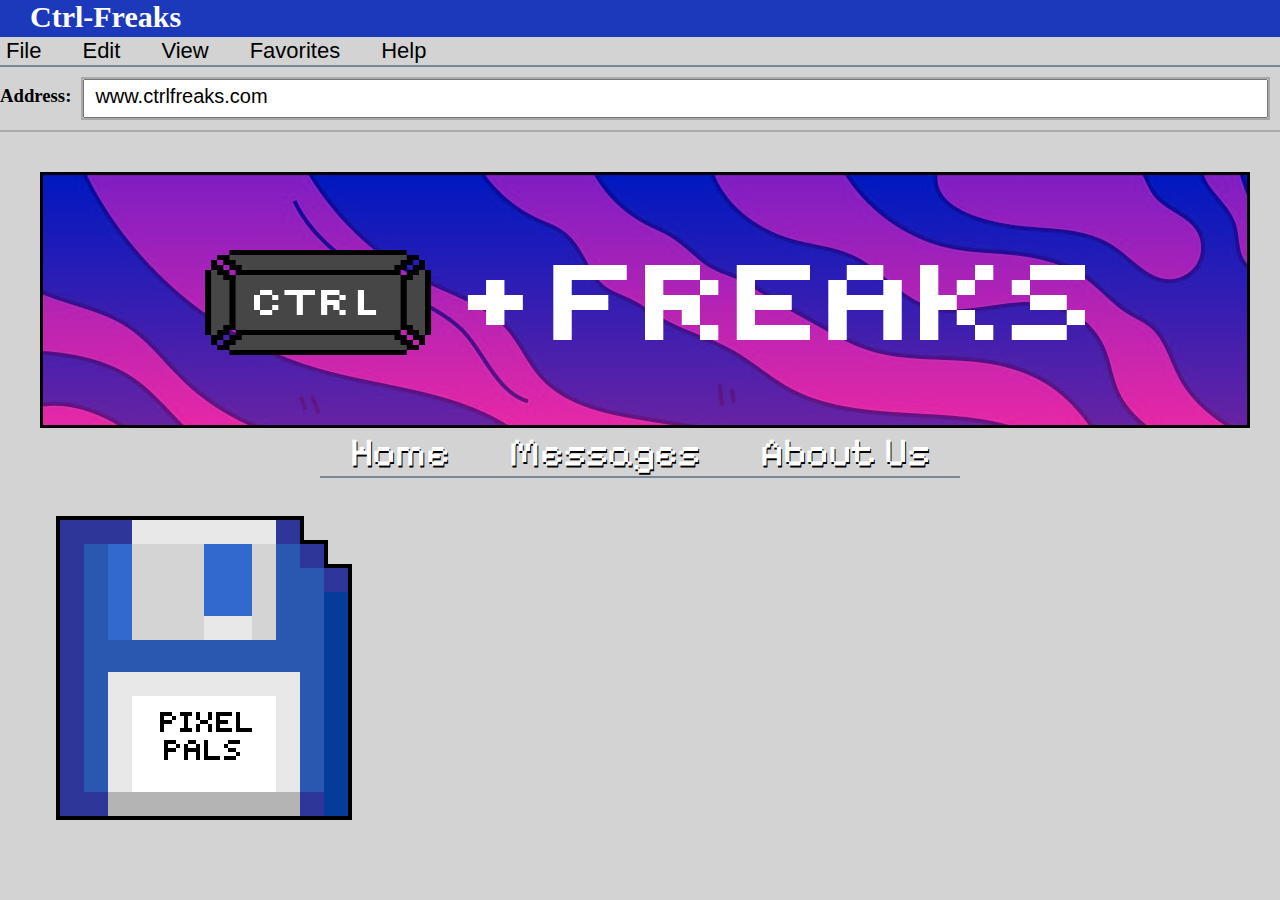
<file: index.html>
<!DOCTYPE html>
<html lang="en">
<head>
    <meta charset="UTF-8">
    <meta name="viewport" content="width=device-width, initial-scale=1.0">
    <title>Document</title>
    <link rel="stylesheet" href="css/style.css">
    <link rel="preconnect" href="https://fonts.googleapis.com">
    <link rel="preconnect" href="https://fonts.gstatic.com" crossorigin>
    <link href="https://fonts.googleapis.com/css2?family=Pixelify+Sans:wght@400;600;700&display=swap" rel="stylesheet">
</head>
<body>
    <header>
        <nav id="nav">
            <h2>Ctrl-Freaks</h2>
            <button>File</button>
            <button>Edit</button>
            <button>View</button>
            <button>Favorites</button>
            <button>Help</button>
        </nav>
        <div id="row1">
            <div id="col1">
                <h3>Address:</h3>            
            </div>
            <div id="col2">
                <input id="URL" type="text" placeholder="www.ctrlfreaks.com" readonly>
            </div>
        </div>
    </header>

    <main>
        <section id="title">
            <div id="profile-img">
                <img src= "images/Title.png" alt="Image" height="250" width="1100">
            </div>
            <nav id="nav-links">
                <a href="#">Home</a>
                <a href="#">Messages</a>
                <a href="#">About Us</a>
            </nav>


            <div>
                <img src="images/game_download.png" alt="Image" height="400" width="400">
            </div>
            
        </section>
    </main>
</body>
</html>
</file>
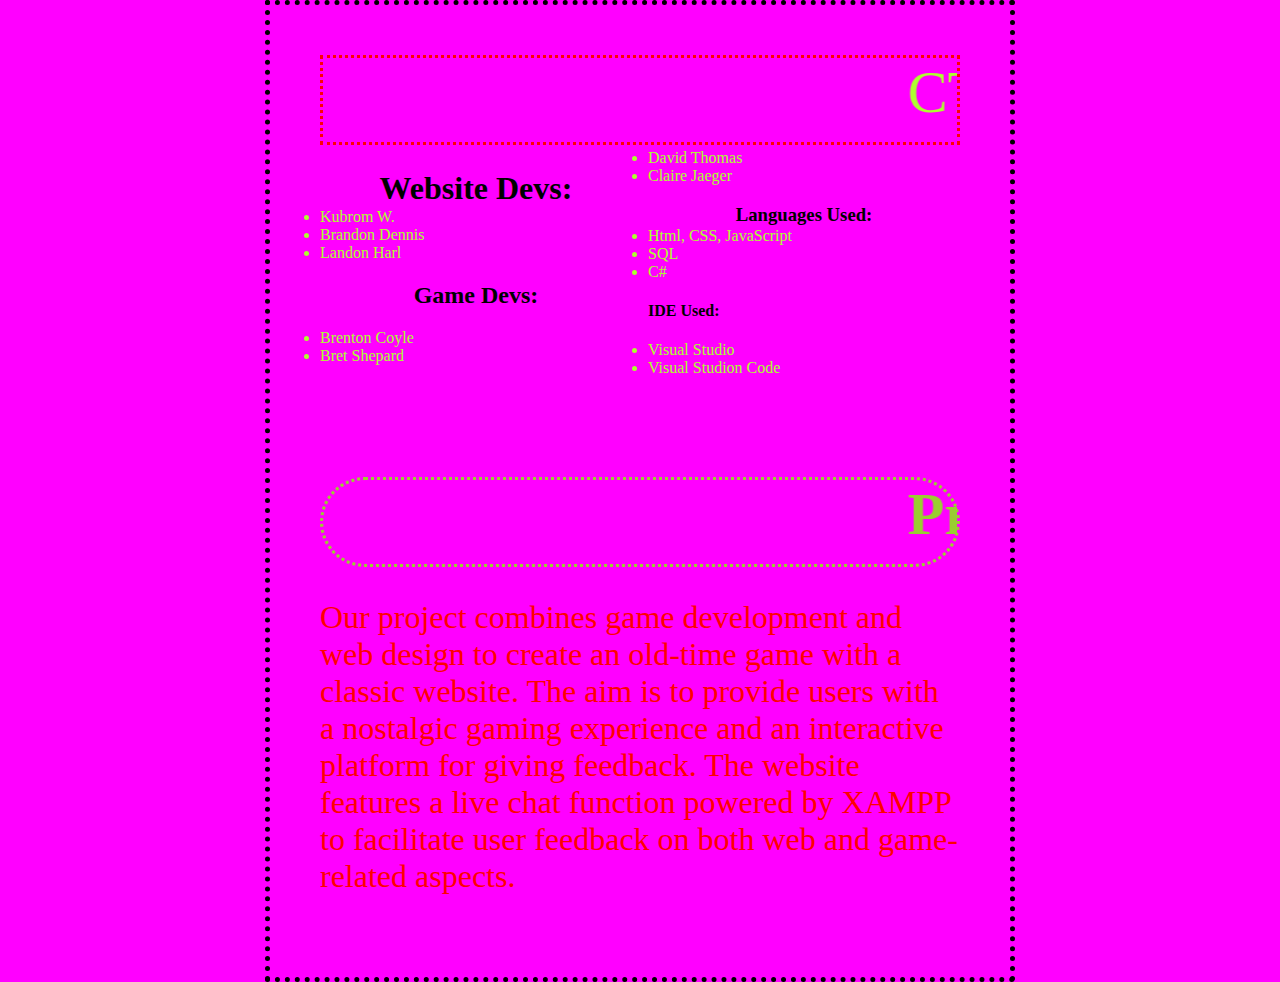
<file: AboutUs.html>
<!DOCTYPE html>
<html lang="en">
<head>
    <meta charset="UTF-8">
    <meta name="viewport" content="width=device-width, initial-scale=1.0">
    <title>Group Project</title>
    <link rel="stylesheet" href="css/style2.css">
    <style>
      .blink {
        animation: blink-animation 1s steps(5, start) infinite;
        -webkit-animation: blink-animation 1s steps(5, start) infinite;
      }
      @keyframes blink-animation {
        to {
          visibility: hidden;
        }
      }
      @-webkit-keyframes blink-animation {
        to {
          visibility: hidden;
        }
      }
     
    </style>
    
</head>
<body  >
    <Header> <span class="blink" ><marquee>CTRL Freaks</marquee></span></Header>
    <div class="blinking-border"></div>
    <div>
     <h1 id="WebSite-Names:">Website Devs:</h1>
       <li>Kubrom W.</li>
       <li>Brandon Dennis</li>
       <li>Landon Harl</li>
     <h2>Game Devs:</h2>
      <li>Brenton Coyle</li>
      <li>Bret Shepard</li>
      <li>David Thomas</li>
      <li>Claire Jaeger </li>
    
    
     <h3>Languages Used:</h3>
        <li>Html, CSS, JavaScript</li>
        <li>SQL</li>
        <li>C#</li>
     <h4>IDE Used:</h4>
        <li>Visual Studio</li>
        <li>Visual Studion Code</li>

    </div>
    
     <h5 class="animate rotate animate--fast" ><marquee>Project Description: </marquee></h5>
     <P>Our project combines game development and web design to create an old-time game with a classic website. The aim is to 
        provide users with a nostalgic gaming experience and an interactive platform for giving feedback. The website features 
        a live chat function powered by XAMPP to facilitate user feedback on both web and game-related aspects.
     </P>
    
</body>
</html>
</file>
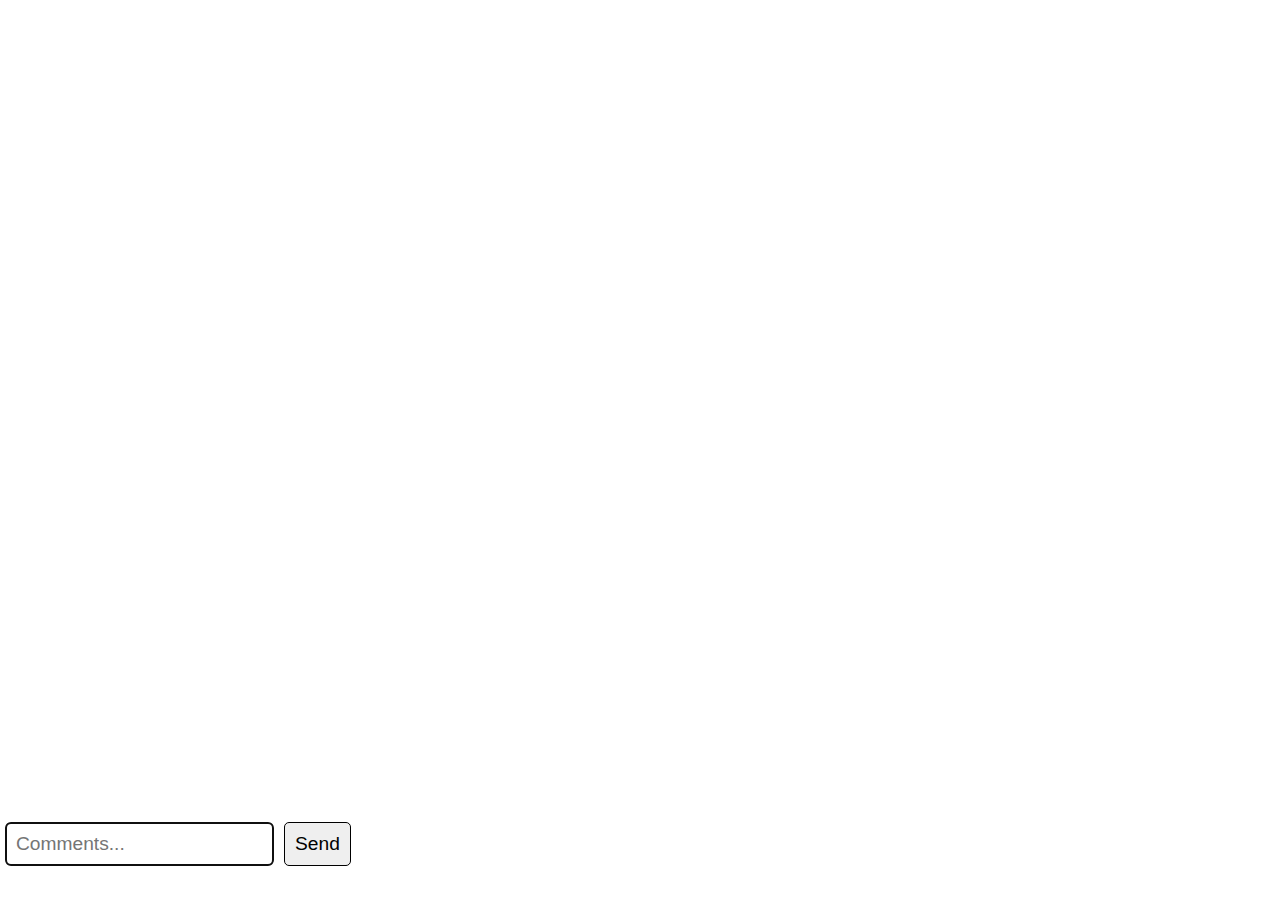
<file: chat.html>
<!DOCTYPE html>
<html lang="en">
<head>
    <meta charset="UTF-8">
    <meta name="viewport" content="width=device-width, initial-scale=1.0">
    <meta http-equiv="X-UA-Compatible" content="ie=edge">
    <title>Chat</title>
    <script src="https://code.jquery.com/jquery-3.4.1.min.js"></script>
    <script>
        var sender = null, start = 0, url = 'http://localhost/chat.php';
        $(document).ready(function(){
            sender = prompt("Please enter your name");
            load();
            $('form').submit(function(e){
                $.post(url, {
                    message: $('#message').val(),
                    sender: sender
                });
                $('#message').val('')
                return false;
            })
        })

        function load(){
            $.get(url + '?start=' + start, function(result){
                if(result.items){
                    result.items.forEach(item =>{
                        start = item.id;
                        $('#messages').append(renderMessage(item));
                    })
                };
                load();
            });
        }

        function renderMessage(item){
            let time = new Date(item.created);
            time = `${time.getHours()}:${time.getMinutes()}`
            return `<div class="msg"><p>${item.sender}</p>${item.message}<span>${time}</span></div>`;
        }
    </script>
    <style>
        body{
            margin: 0;
            overflow: hidden;
            font-family:'Lucida Sans', 'Lucida Sans Regular', 'Lucida Grande', 'Lucida Sans Unicode', Geneva, Verdana, sans-serif;
        }
        #messages{
            height: 88vh;
            overflow: hidden;
            padding: 10px;
        }
        form{
            display: flex;
        }
        input{
            font-size: 1.2rem;
            padding: 10px;
            margin: 10px 5px;
            appearance: none;
            border: 1px solid;
            -webkit-appearance: none;
            border-radius: 5px;
        }
        .msg{
            background-color: #dcf8c6;
            padding: 5px 10px;
            border-radius: 5px;
            margin-bottom: 8px;
            width:fit-content;
        }
        .msg p{
            margin: 0;
            font-weight: bold;
        }
        .msg span{
            font-size: 0.7rem;
            margin-left: 15px;
        }
    </style>
</head>
<body>
    <div id="messages"></div>
    <form>
        <input type="text" id="message" autocomplete="off" autofocus placeholder="Comments...">
        <input type="submit" value="Send">
    </form>

</body>
</html>
</file>
<file: css/style.css>
@import url('https://fonts.googleapis.com/css2?family=Pixelify+Sans:wght@400;600;700&display=swap');
html {
    box-sizing: border-box;
}
*, *:before, *:after {
    box-sizing: inherit;
}

header{
    background-color: lightgrey;
}

body{
    background-color: lightgrey;
    margin: 0;
}

header h2{
    text-align: left;
    font-size: 30px;
    top: 10px;
    width: 100%;
    color: white;
    background-color:#1c39bb;
    margin: 0ch;
    margin-top: 0;
    padding-bottom: 3px;
    padding-left: 30px;
}

header nav button {
    position: relative;
    font-size: 22px;
    background-color: lightgrey;
    border-style: none;
    margin-right: 25px;
}

nav{
    border-bottom: 2px solid lightslategrey;
    margin-bottom: -10px;
}

#row1{
    display: flex;
    border-bottom: 2px solid darkgrey;
}

#col1{
    flex: -10%;
    margin-top: 9px;    
}
#col2{
    flex: 70%;
    margin: 10px;
    margin-top: 20px;
    border: 2px solid darkgrey;
}

#URL{
    padding: 10px;
    width: 100%;
}

::-webkit-input-placeholder{
    font-size: 20px;
    color: black;
}

#profile-img{
    margin: 40px 30px 0px 40px;
    align-items: center;
    justify-content: center;
    justify-items: center;
    text-align: center;
    display: flex;
    /* background-image: ; */
    border-style: solid;
    border-color: black;
    background: linear-gradient(rgba(0, 0, 205, 0.5), rgba(205, 20, 147, 0.5)) no-repeat,
        url(../images/title_backgound.jpg) no-repeat;
}

#nav-links {
    display: flex;
    justify-content: space-around;
    height: 50px;
    margin-left: 25%;
    margin-right: 25%;
}

a {
    text-decoration: none;
    color: white;
    font-size: 40px;
    text-shadow: 1px 2px black;
    font-family: Pixelify Sans;
}
</file>
<file: css/style2.css>
body{
       background-color: magenta;
       
       border-color: #ff0000;
       border: 5px ;
       animation: blinkBorder 2s infinite;
       margin: auto;
       width: 640px; 
       padding: 50px;
       border-style: dotted;
       @keyframes blink {
        0% {
          border-color: transparent;
        }
        50% {
          border-color: #000; 
        }
        100% {
          border-color: transparent;
        }
       }
      .blinking-border {
        border: 2px dotted transparent; 
        animation: blink 1s infinite;
       }
   }
header{
    align-items: center;
    text-align:center ;
    font-size: 60px;
    color: greenyellow;
    border-style: dotted;
    border-color: rgb(255, 0, 4);
     }
    .header-container{
    display:flex;

     }
     .butten1,.butten2{
    flex-basis: 50%;
    display: inline-block;
    margin-right: 30;
    padding-right: 200px;
    font-size:25px;
    text-align:center ;
    align-items: center;
    display: flex;
    margin-bottom: 1px;
}
.butten3,.butten4{
    margin-left: 30;
    margin-top: 30;
    margin-right: 30;
    margin-bottom: 30;
    flex-basis: 50%;
    display: inline-block;
    margin-bottom: 1px;
    padding-right: 200px;
    font-size: 25px;
    text-align:center ;
    align-items: center;
    color:red;
}

div > h1,h3,h5 {
    text-align: center;
    margin-bottom: 1px;
}
.center-text h1,h2 {
    text-align: center;
}
.side-by-side li {
    display: inline; 
    margin-right: 650px; 
}
.side-by-side h1, .side-by-side h2 {
    display: inline-block;
    margin-right:60px;
}

div {
    column-count: 2;
    column-fill: balance;
  }
  li{
    color:greenyellow;

  }
  h5{
    margin-bottom: 1px;
    align-items: center;
    text-align:center ;
    font-size: 60px;
    color: yellowgreen;
    border-style: dotted;
    border-radius: 60em;
    
  }
  p1{
    color: aqua;

  }
  p{
    color: #ff0000;
    font-size: xx-large;
  }
 @keyframes rotate{
    from{
        transform: rotate(0);
    }
    to{
        transform: rotate(360);
    }
 }
 .rotate{
    animation-name:rotate;
    animation-timing-function: linear;
 }
 form {
  display: flex;
  flex-direction: column;
  row-gap: 1em;
  margin-left: 30%;
  margin-right: 30%;
}

input[type="radio"] {
  align-self: start;
}

fieldset {
  display: flex;
  justify-content: space-between;
}
.my-button{
  color:red;
  font-size: 45;
}
</file>
